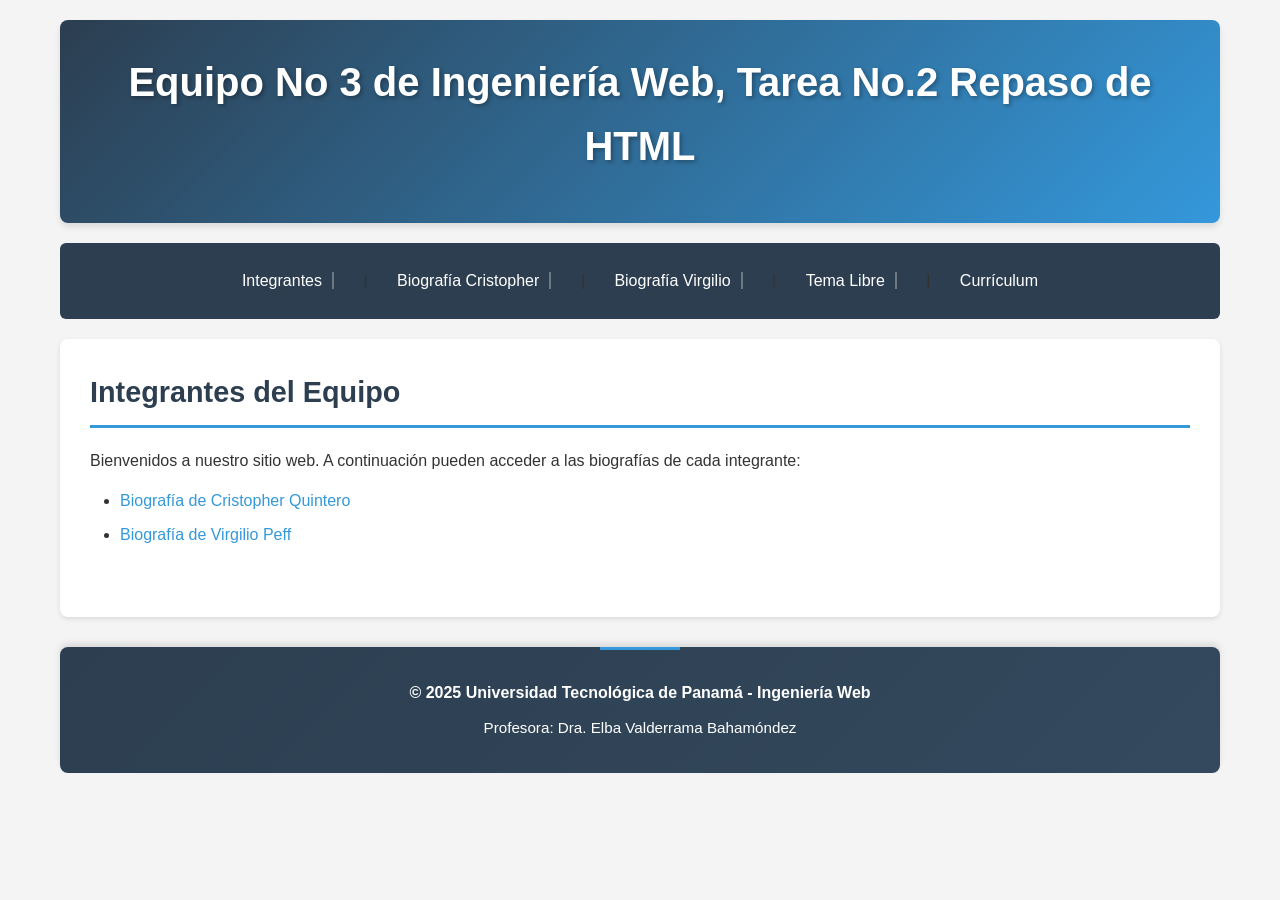
<file: docs/index.html>
<!DOCTYPE html>
<html lang="es">
<head>
    <meta charset="UTF-8">
    <meta name="viewport" content="width=device-width, initial-scale=1.0">
    <title>Equipo No 3 de Ingeniería Web - Tarea No.2</title>
        <link rel="stylesheet" href="estilos/encabezado.css">
    <link rel="stylesheet" href="estilos/estiloDesktop.css">
    <link rel="stylesheet" href="estilos/piedepagina.css">
</head>
<body>
    <header>
        <h1>Equipo No 3 de Ingeniería Web, Tarea No.2 Repaso de HTML</h1>
    </header>
    
    <nav>
        <a href="#integrantes">Integrantes</a> | 
        <a href="MiBiografia_NQuintero.html">Biografía Cristopher</a> | 
        <a href="MiBiografia_NPeff.html">Biografía Virgilio</a> | 
        <a href="tema.html">Tema Libre</a> | 
        <a href="curriculo.html">Currículum</a>
    </nav>
    
    <main>
        <section id="integrantes">
            <h2>Integrantes del Equipo</h2>
            <p>Bienvenidos a nuestro sitio web. A continuación pueden acceder a las biografías de cada integrante:</p>
            
            <ul>
                <li><a href="MiBiografia_NQuintero.html">Biografía de Cristopher Quintero</a></li>
                <li><a href="MiBiografia_NPeff.html">Biografía de Virgilio Peff</a></li>
            </ul>
        </section>
    </main>
    
    <footer>
        <p>&copy; 2025 Universidad Tecnológica de Panamá - Ingeniería Web</p>
        <p>Profesora: Dra. Elba Valderrama Bahamóndez</p>
    </footer>
</body>
</html>
</file>
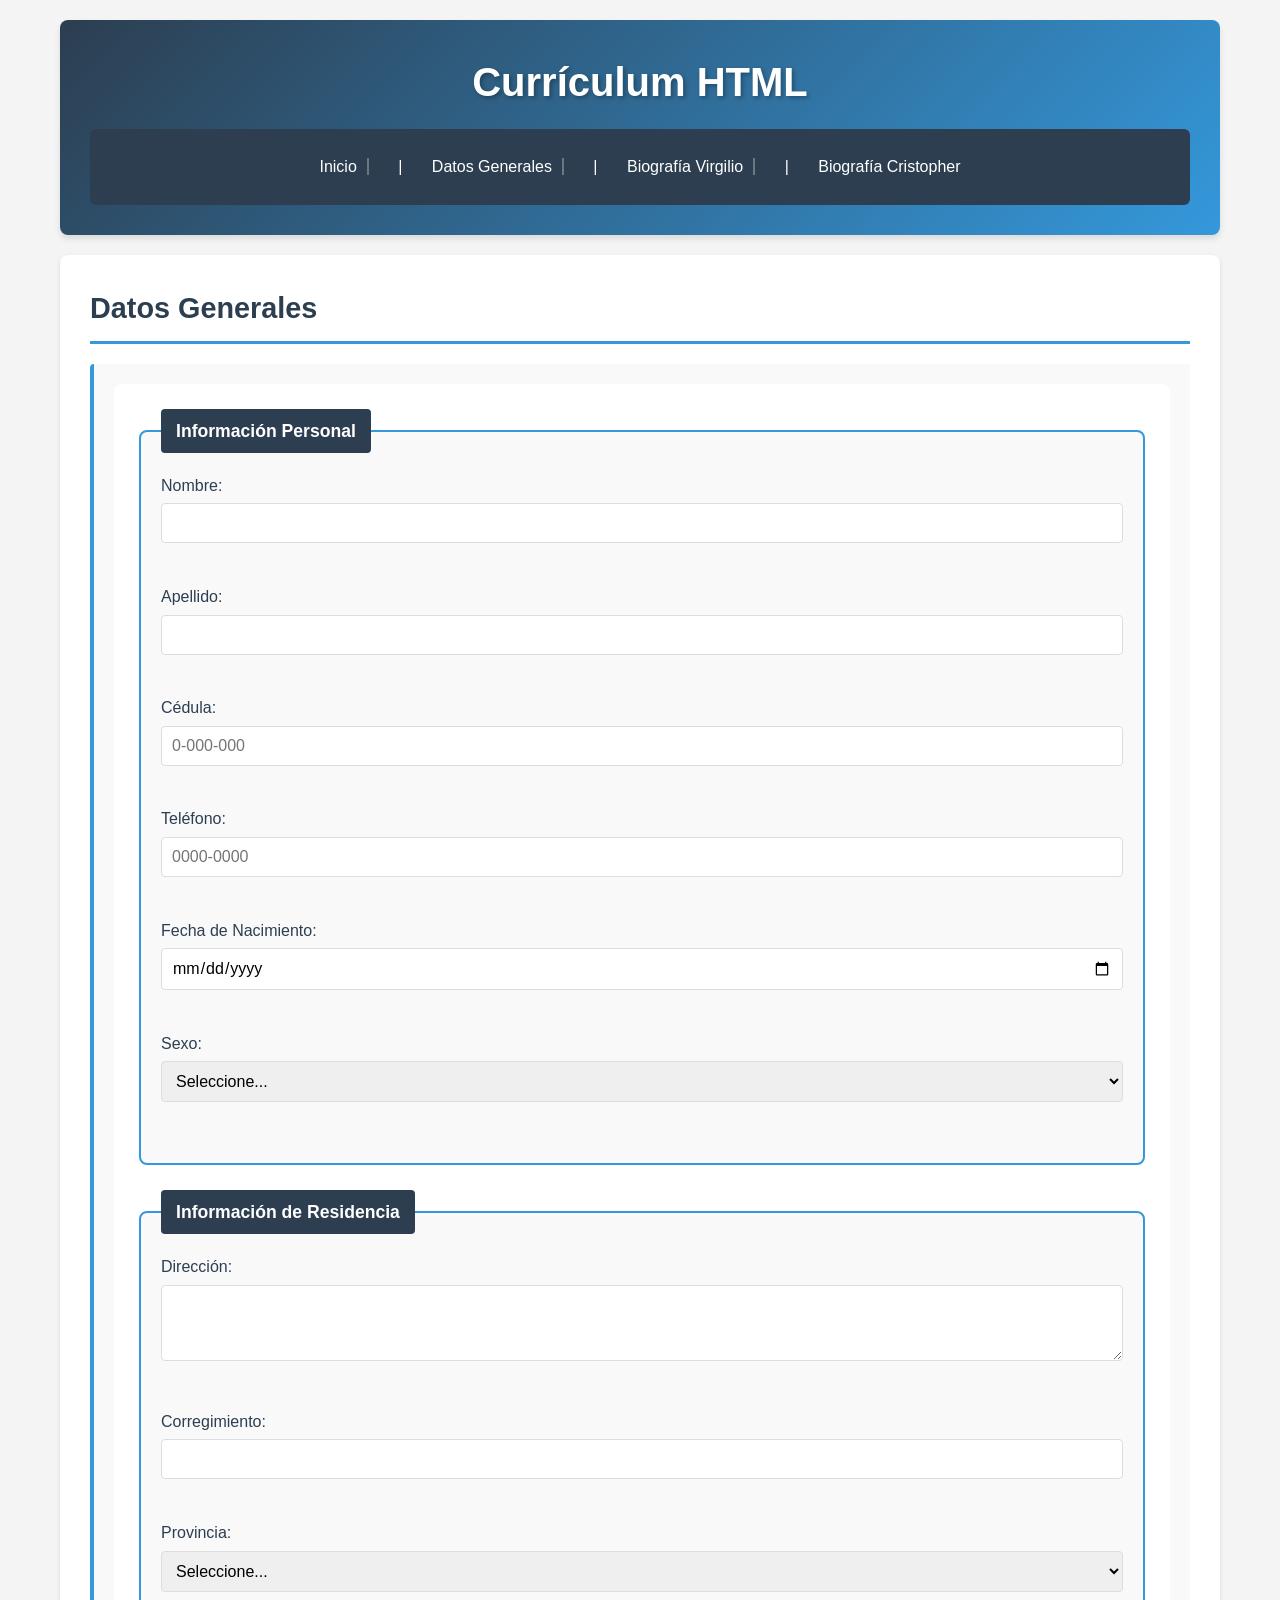
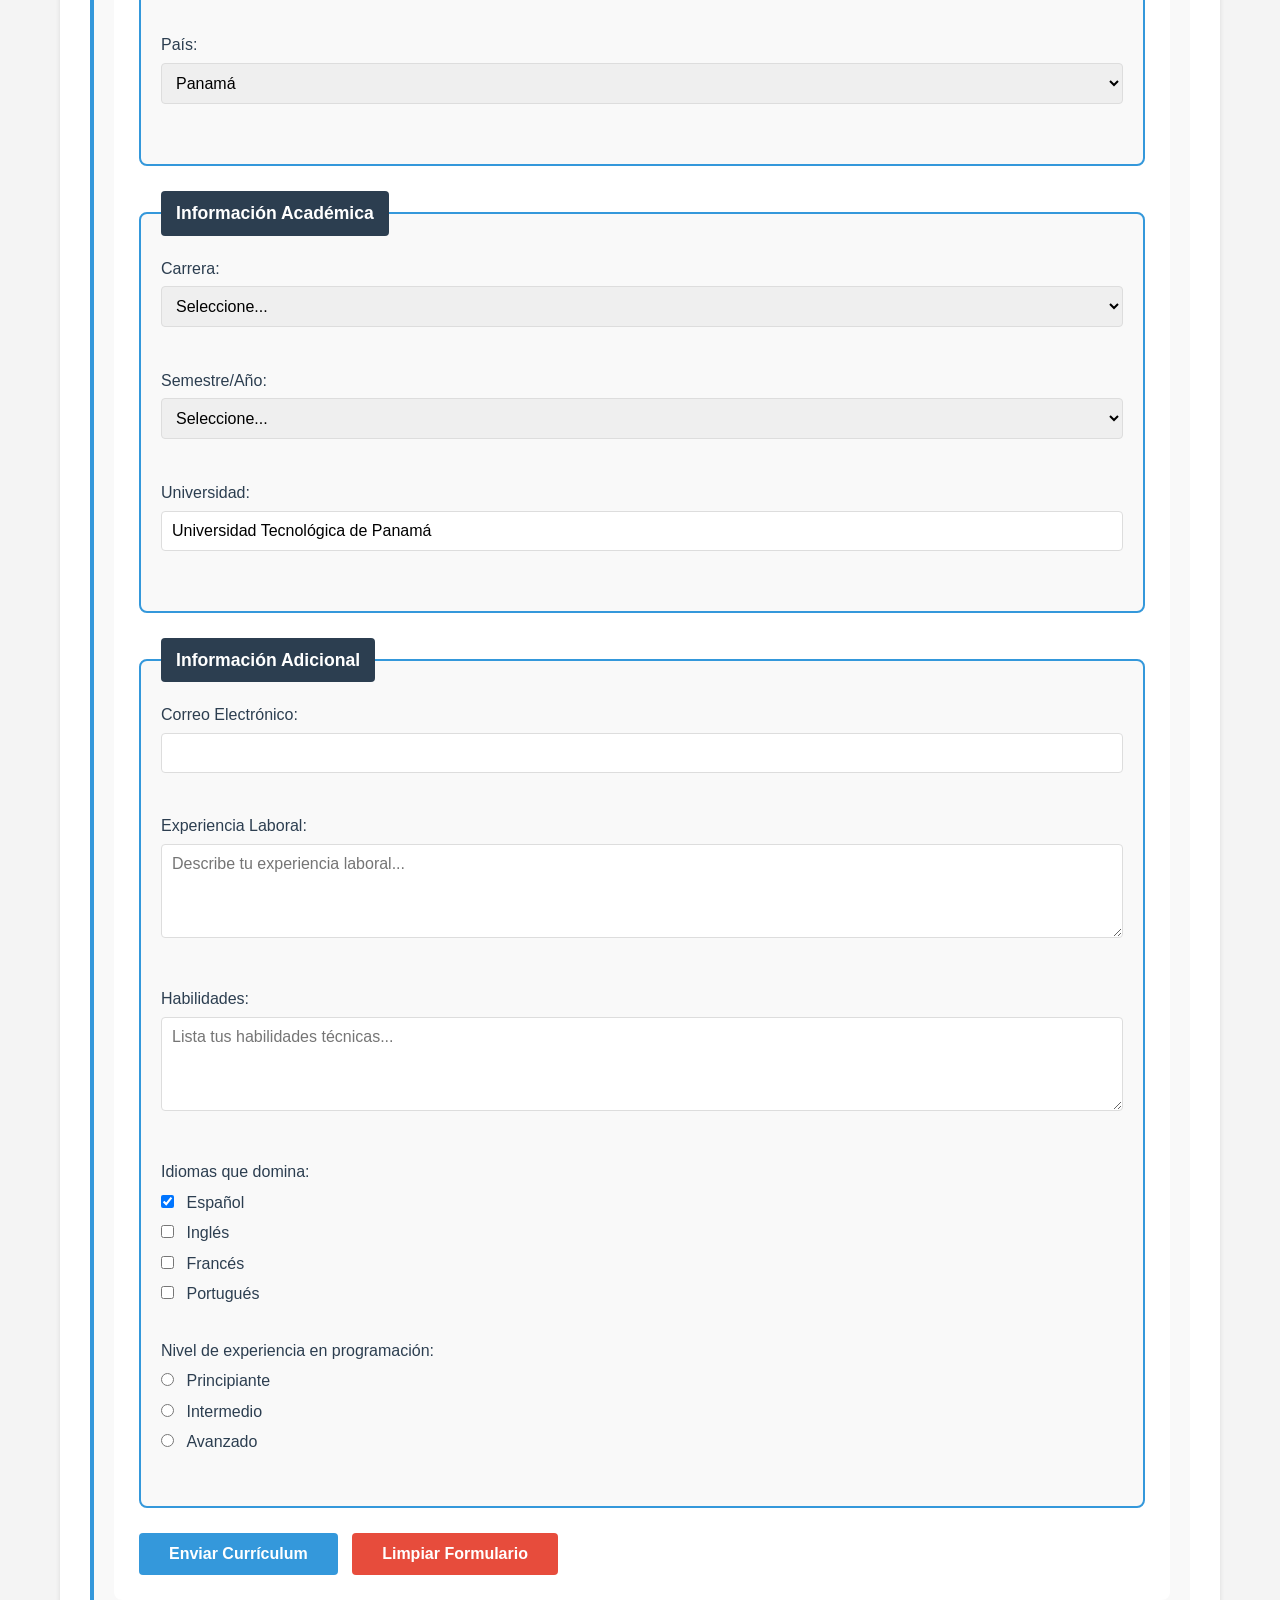
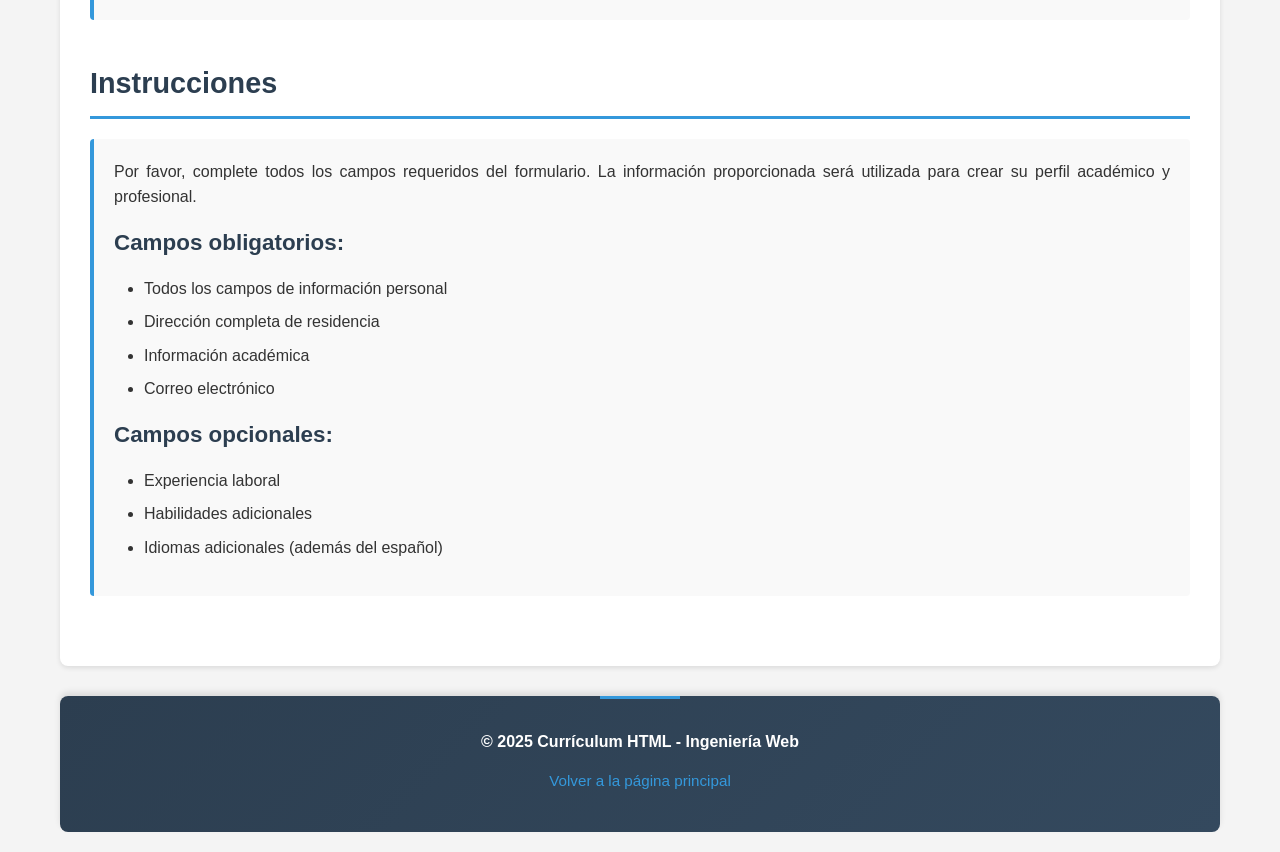
<file: docs/curriculo.html>
<!DOCTYPE html>
<html lang="es">
<head>
    <meta charset="UTF-8">
    <meta name="viewport" content="width=device-width, initial-scale=1.0">
    <title>Currículum HTML</title>
        <link rel="stylesheet" href="estilos/encabezado.css">
    <link rel="stylesheet" href="estilos/estiloDesktop.css">
    <link rel="stylesheet" href="estilos/piedepagina.css">
</head>
<body>
    <header>
        <h1>Currículum HTML</h1>
        <nav>
            <a href="index.html">Inicio</a> | 
            <a href="#datos-generales">Datos Generales</a> | 
            <a href="MiBiografia_NPeff.html">Biografía Virgilio</a> | 
            <a href="MiBiografia_NQuintero.html">Biografía Cristopher</a>
        </nav>
    </header>
    
    <main>
        <section id="datos-generales">
            <h2>Datos Generales</h2>
            <article>
                <form action="#" method="post">
                    <fieldset>
                        <legend>Información Personal</legend>
                        
                        <label for="nombre">Nombre:</label><br>
                        <input type="text" id="nombre" name="nombre" required><br><br>
                        
                        <label for="apellido">Apellido:</label><br>
                        <input type="text" id="apellido" name="apellido" required><br><br>
                        
                        <label for="cedula">Cédula:</label><br>
                        <input type="text" id="cedula" name="cedula" placeholder="0-000-000" required><br><br>
                        
                        <label for="telefono">Teléfono:</label><br>
                        <input type="tel" id="telefono" name="telefono" placeholder="0000-0000" required><br><br>
                        
                        <label for="fecha_nacimiento">Fecha de Nacimiento:</label><br>
                        <input type="date" id="fecha_nacimiento" name="fecha_nacimiento" required><br><br>
                        
                        <label for="sexo">Sexo:</label><br>
                        <select id="sexo" name="sexo" required>
                            <option value="">Seleccione...</option>
                            <option value="masculino">Masculino</option>
                            <option value="femenino">Femenino</option>
                            <option value="otro">Otro</option>
                        </select><br><br>
                    </fieldset>
                    
                    <fieldset>
                        <legend>Información de Residencia</legend>
                        
                        <label for="direccion">Dirección:</label><br>
                        <textarea id="direccion" name="direccion" rows="3" cols="50" required></textarea><br><br>
                        
                        <label for="corregimiento">Corregimiento:</label><br>
                        <input type="text" id="corregimiento" name="corregimiento" required><br><br>
                        
                        <label for="provincia">Provincia:</label><br>
                        <select id="provincia" name="provincia" required>
                            <option value="">Seleccione...</option>
                            <option value="bocas_del_toro">Bocas del Toro</option>
                            <option value="chiriqui">Chiriquí</option>
                            <option value="cocle">Coclé</option>
                            <option value="colon">Colón</option>
                            <option value="darien">Darién</option>
                            <option value="herrera">Herrera</option>
                            <option value="los_santos">Los Santos</option>
                            <option value="panama">Panamá</option>
                            <option value="panama_oeste">Panamá Oeste</option>
                            <option value="veraguas">Veraguas</option>
                        </select><br><br>
                        
                        <label for="pais">País:</label><br>
                        <select id="pais" name="pais" required>
                            <option value="">Seleccione...</option>
                            <option value="panama" selected>Panamá</option>
                            <option value="costa_rica">Costa Rica</option>
                            <option value="colombia">Colombia</option>
                            <option value="estados_unidos">Estados Unidos</option>
                            <option value="otro">Otro</option>
                        </select><br><br>
                    </fieldset>
                    
                    <fieldset>
                        <legend>Información Académica</legend>
                        
                        <label for="carrera">Carrera:</label><br>
                        <select id="carrera" name="carrera" required>
                            <option value="">Seleccione...</option>
                            <option value="ing_software">Ingeniería en Software</option>
                            <option value="ing_sistemas">Ingeniería en Sistemas Computacionales</option>
                            <option value="ing_redes">Ingeniería en Redes y Servicios Telemáticos</option>
                            <option value="ing_electronica">Ingeniería Electrónica y Telecomunicaciones</option>
                            <option value="otra">Otra</option>
                        </select><br><br>
                        
                        <label for="semestre">Semestre/Año:</label><br>
                        <select id="semestre" name="semestre" required>
                            <option value="">Seleccione...</option>
                            <option value="1">Primer año</option>
                            <option value="2">Segundo año</option>
                            <option value="3">Tercer año</option>
                            <option value="4">Cuarto año</option>
                            <option value="5">Quinto año</option>
                        </select><br><br>
                        
                        <label for="universidad">Universidad:</label><br>
                        <input type="text" id="universidad" name="universidad" value="Universidad Tecnológica de Panamá" required><br><br>
                    </fieldset>
                    
                    <fieldset>
                        <legend>Información Adicional</legend>
                        
                        <label for="email">Correo Electrónico:</label><br>
                        <input type="email" id="email" name="email" required><br><br>
                        
                        <label for="experiencia">Experiencia Laboral:</label><br>
                        <textarea id="experiencia" name="experiencia" rows="4" cols="50" placeholder="Describe tu experiencia laboral..."></textarea><br><br>
                        
                        <label for="habilidades">Habilidades:</label><br>
                        <textarea id="habilidades" name="habilidades" rows="4" cols="50" placeholder="Lista tus habilidades técnicas..."></textarea><br><br>
                        
                        <label>Idiomas que domina:</label><br>
                        <input type="checkbox" id="espanol" name="idiomas[]" value="espanol" checked>
                        <label for="espanol">Español</label><br>
                        
                        <input type="checkbox" id="ingles" name="idiomas[]" value="ingles">
                        <label for="ingles">Inglés</label><br>
                        
                        <input type="checkbox" id="frances" name="idiomas[]" value="frances">
                        <label for="frances">Francés</label><br>
                        
                        <input type="checkbox" id="portugues" name="idiomas[]" value="portugues">
                        <label for="portugues">Portugués</label><br><br>
                        
                        <label>Nivel de experiencia en programación:</label><br>
                        <input type="radio" id="principiante" name="nivel_programacion" value="principiante">
                        <label for="principiante">Principiante</label><br>
                        
                        <input type="radio" id="intermedio" name="nivel_programacion" value="intermedio">
                        <label for="intermedio">Intermedio</label><br>
                        
                        <input type="radio" id="avanzado" name="nivel_programacion" value="avanzado">
                        <label for="avanzado">Avanzado</label><br><br>
                    </fieldset>
                    
                    <input type="submit" value="Enviar Currículum">
                    <input type="reset" value="Limpiar Formulario">
                </form>
            </article>
        </section>
        
        <section id="instrucciones">
            <h2>Instrucciones</h2>
            <article>
                <p>Por favor, complete todos los campos requeridos del formulario. La información proporcionada será utilizada para crear su perfil académico y profesional.</p>
                
                <h3>Campos obligatorios:</h3>
                <ul>
                    <li>Todos los campos de información personal</li>
                    <li>Dirección completa de residencia</li>
                    <li>Información académica</li>
                    <li>Correo electrónico</li>
                </ul>
                
                <h3>Campos opcionales:</h3>
                <ul>
                    <li>Experiencia laboral</li>
                    <li>Habilidades adicionales</li>
                    <li>Idiomas adicionales (además del español)</li>
                </ul>
            </article>
        </section>
    </main>
    
    <footer>
        <p>&copy; 2025 Currículum HTML - Ingeniería Web</p>
        <p><a href="index.html">Volver a la página principal</a></p>
    </footer>
</body>
</html>
</file>
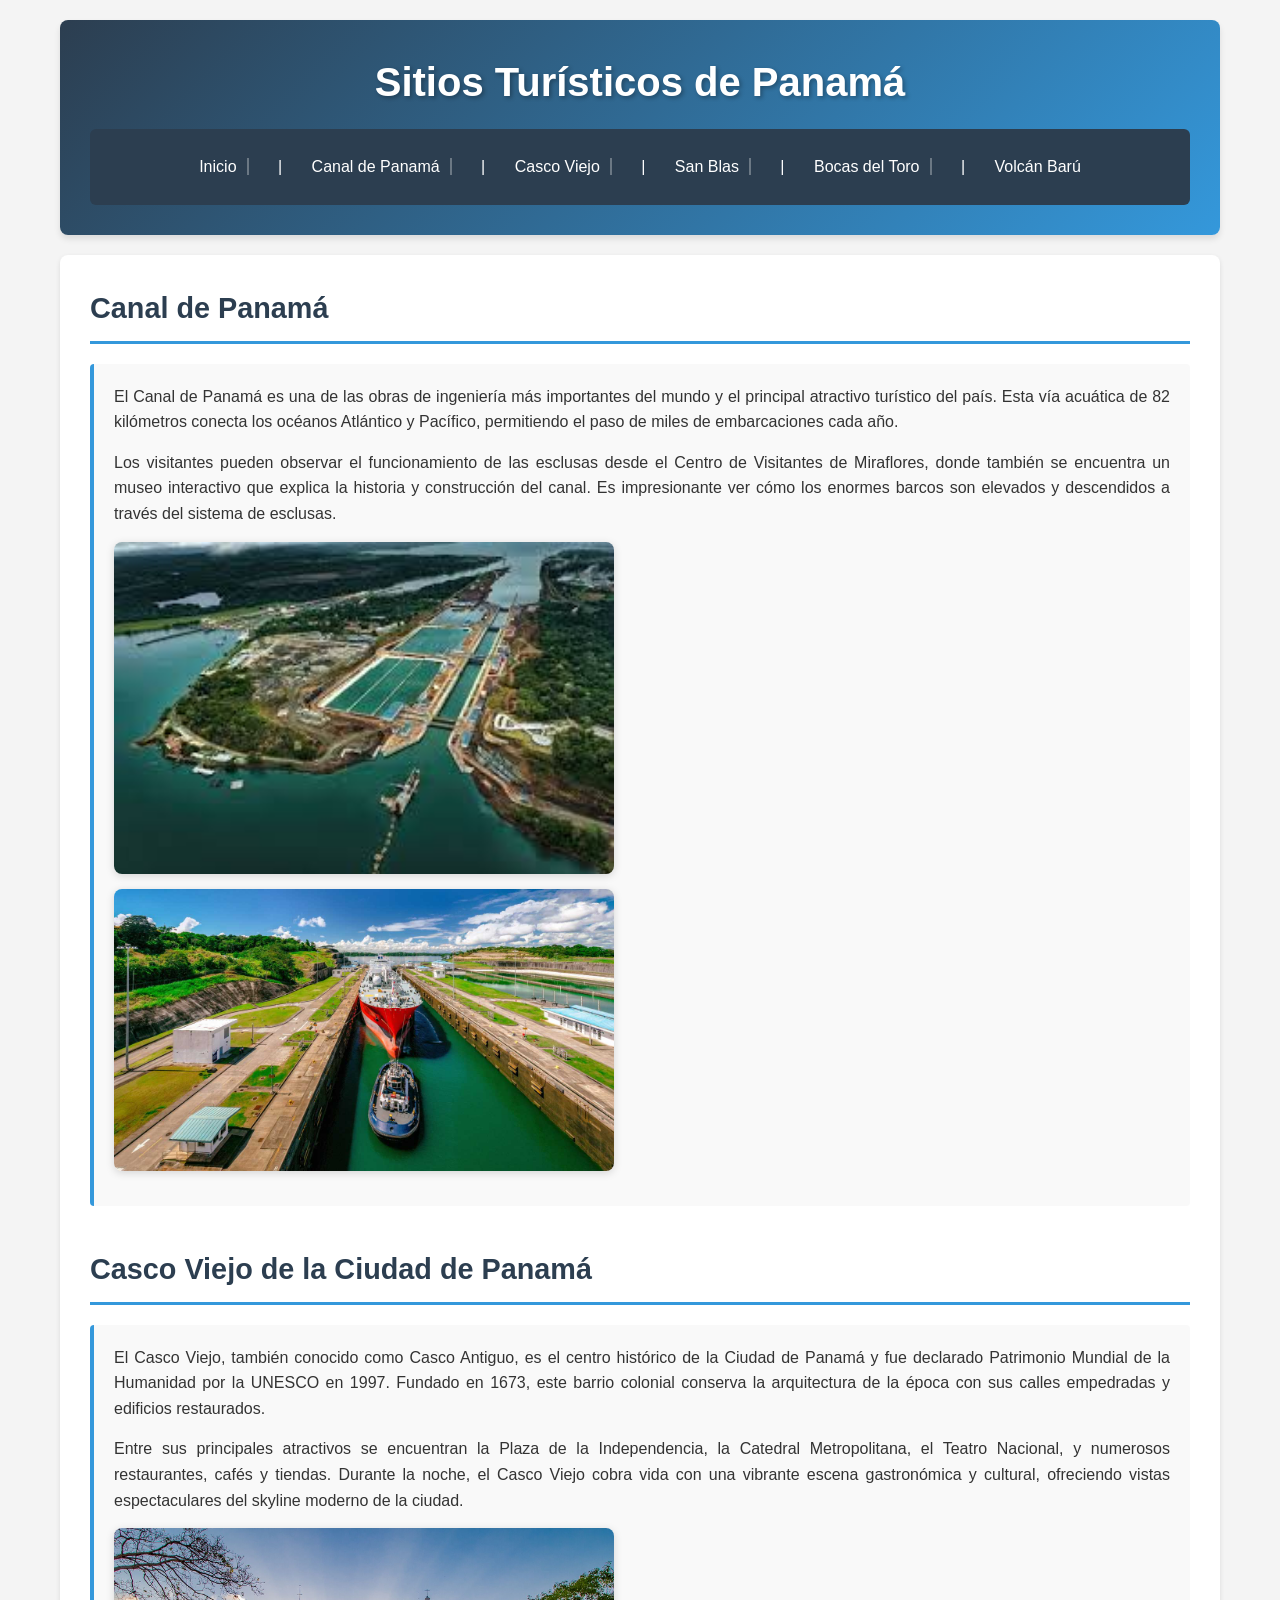
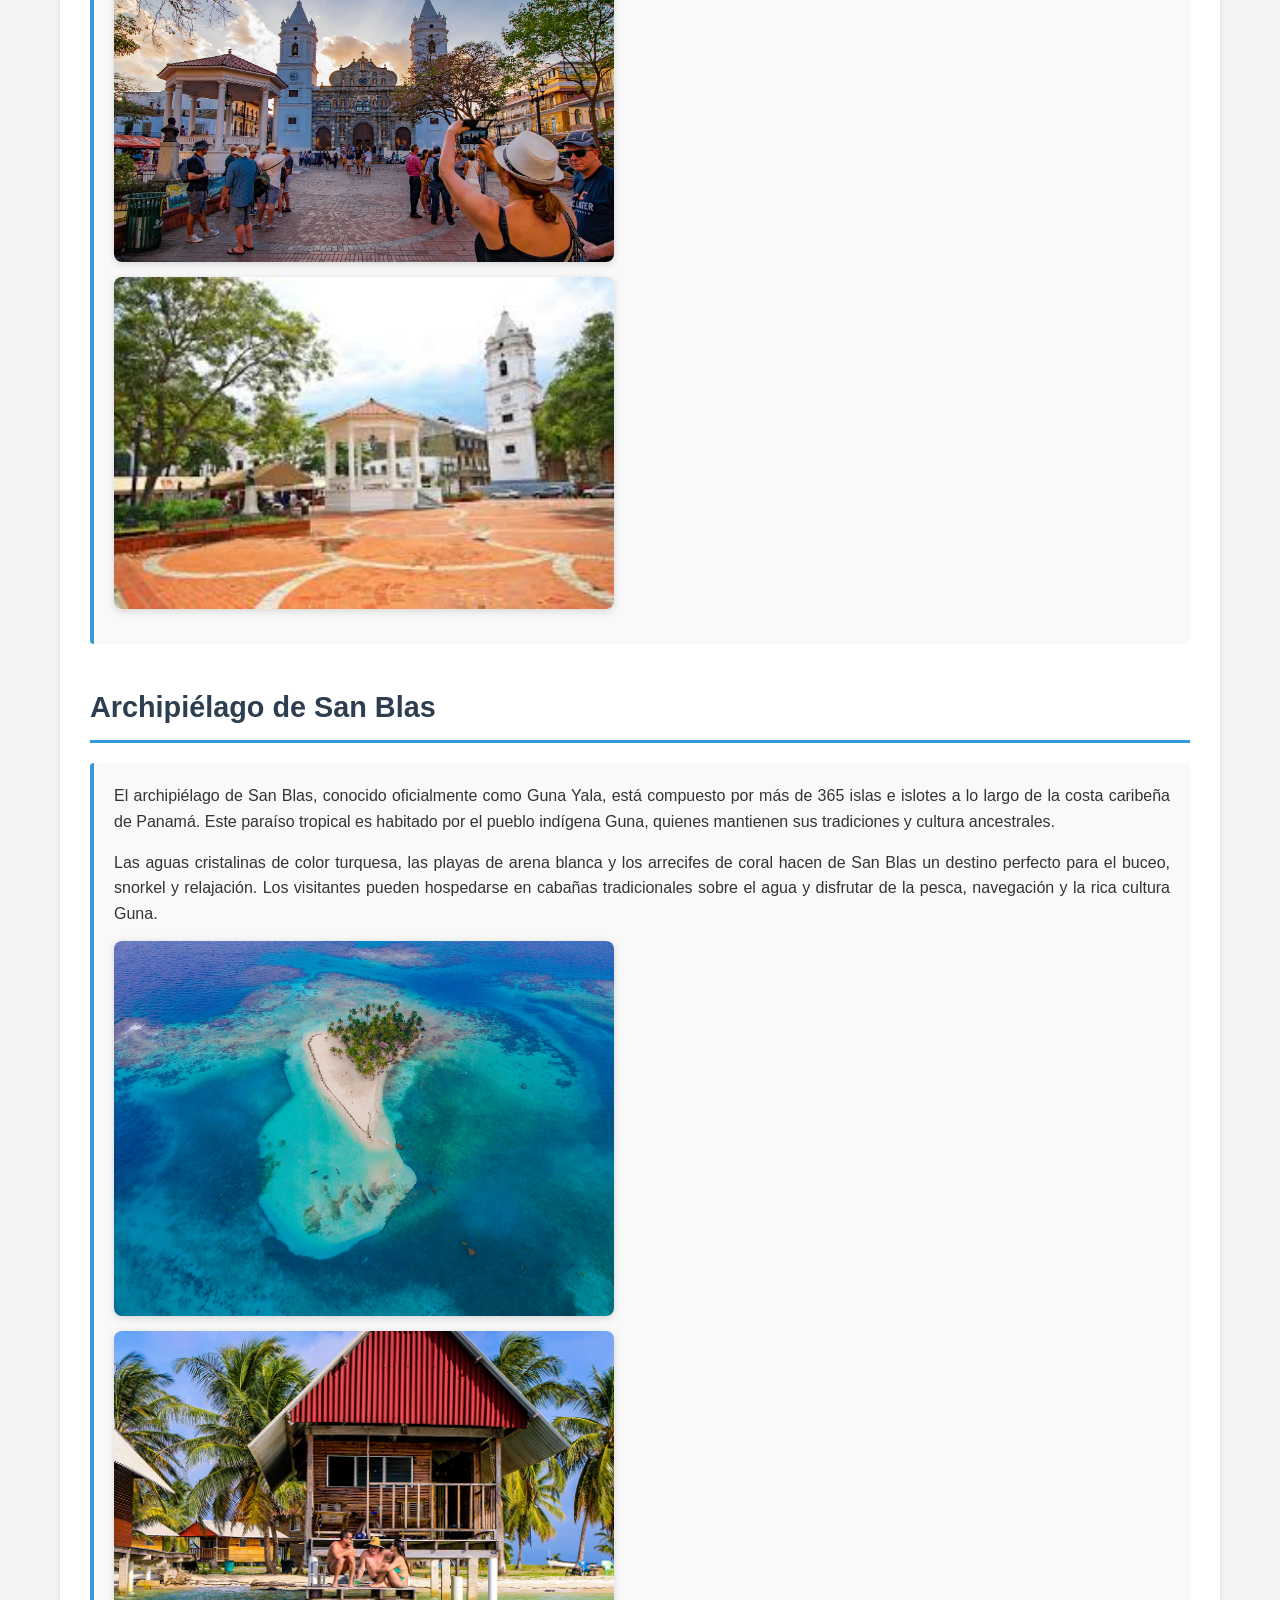
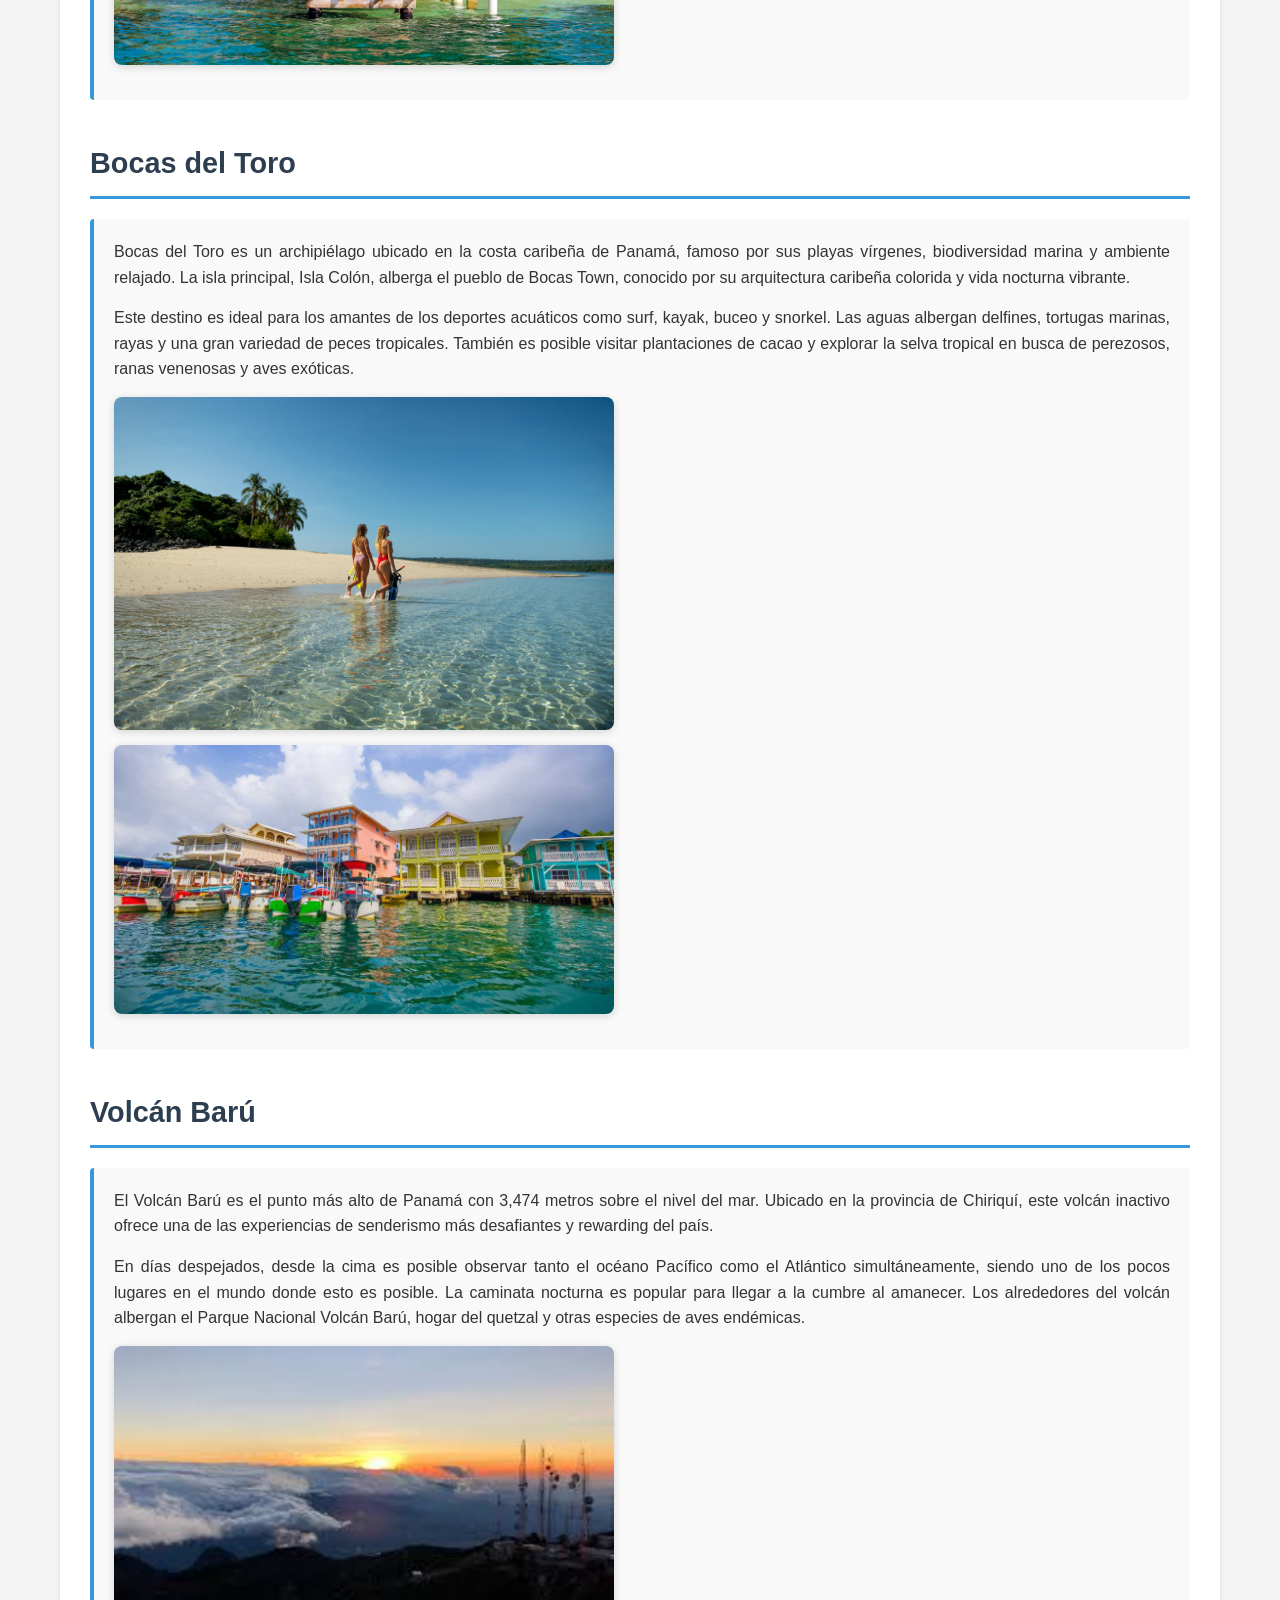
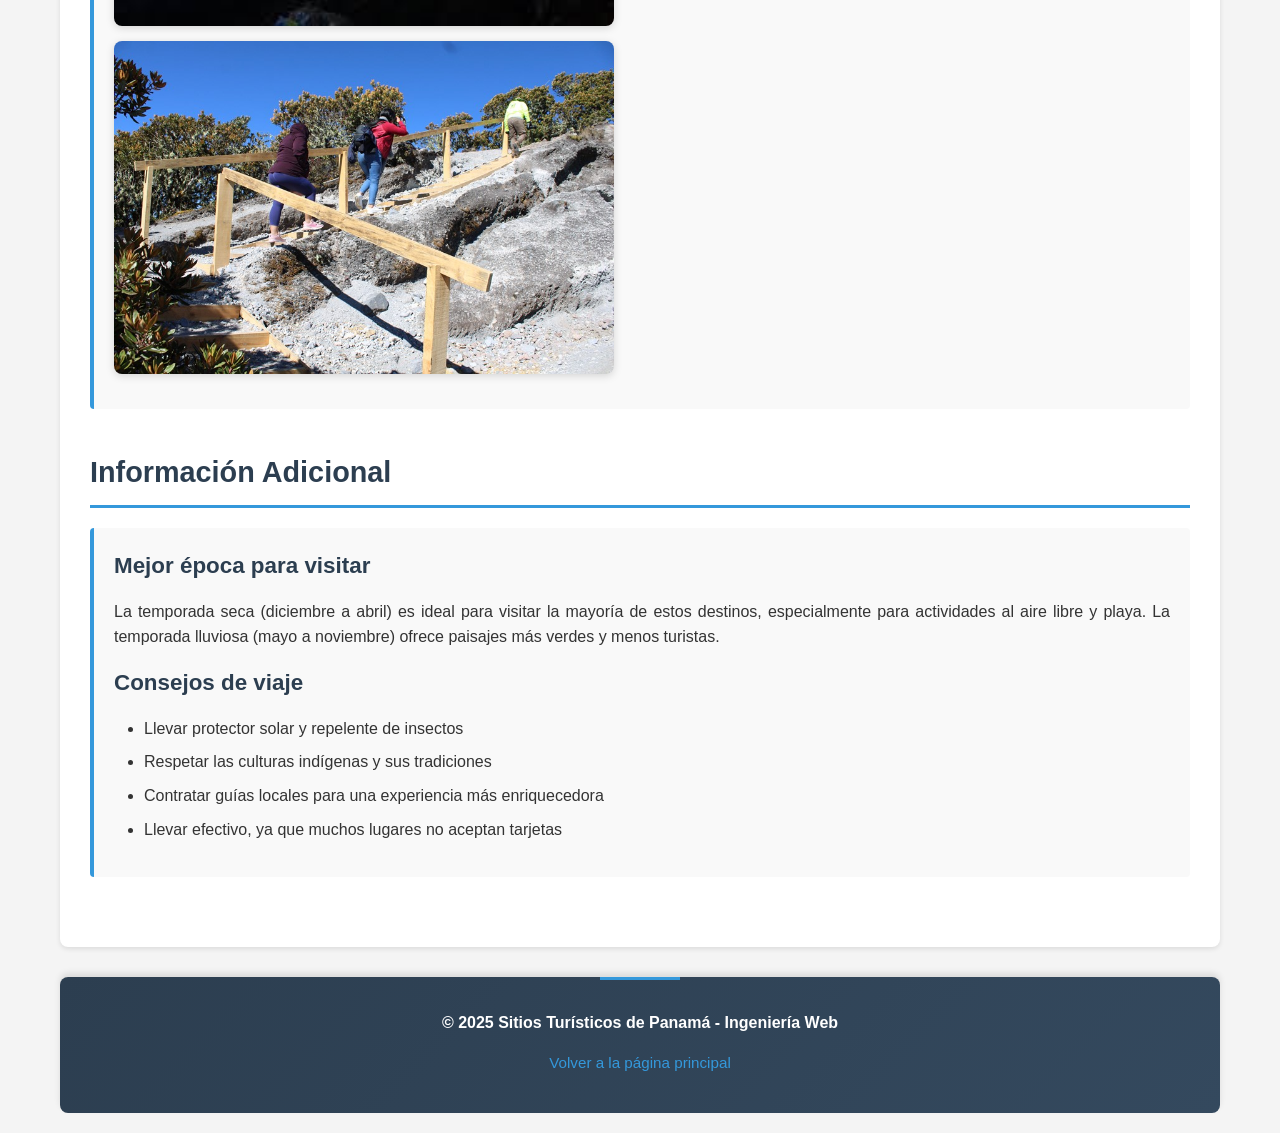
<file: docs/tema.html>
<!DOCTYPE html>
<html lang="es">
<head>
    <meta charset="UTF-8">
    <meta name="viewport" content="width=device-width, initial-scale=1.0">
    <title>Sitios Turísticos de Panamá</title>
        <link rel="stylesheet" href="estilos/encabezado.css">
    <link rel="stylesheet" href="estilos/estiloDesktop.css">
    <link rel="stylesheet" href="estilos/piedepagina.css">
</head>
<body>
    <header>
        <h1>Sitios Turísticos de Panamá</h1>
        <nav>
            <a href="index.html">Inicio</a> | 
            <a href="#canal-panama">Canal de Panamá</a> | 
            <a href="#casco-viejo">Casco Viejo</a> | 
            <a href="#san-blas">San Blas</a> | 
            <a href="#bocas-toro">Bocas del Toro</a> | 
            <a href="#volcan-baru">Volcán Barú</a>
        </nav>
    </header>
    
    <main>
        <section id="canal-panama">
            <h2>Canal de Panamá</h2>
            <article>
                <p>El Canal de Panamá es una de las obras de ingeniería más importantes del mundo y el principal atractivo turístico del país. Esta vía acuática de 82 kilómetros conecta los océanos Atlántico y Pacífico, permitiendo el paso de miles de embarcaciones cada año.</p>
                
                <p>Los visitantes pueden observar el funcionamiento de las esclusas desde el Centro de Visitantes de Miraflores, donde también se encuentra un museo interactivo que explica la historia y construcción del canal. Es impresionante ver cómo los enormes barcos son elevados y descendidos a través del sistema de esclusas.</p>
                
                <img src="imagenes/canal pana.jpg" alt="Canal de Panamá - Vista de las esclusas de Miraflores" width="500" height="350">
                <img src="imagenes/canal.jpg" alt="Barco atravesando el Canal de Panamá" width="500" height="350">
            </article>
        </section>
        
        <section id="casco-viejo">
            <h2>Casco Viejo de la Ciudad de Panamá</h2>
            <article>
                <p>El Casco Viejo, también conocido como Casco Antiguo, es el centro histórico de la Ciudad de Panamá y fue declarado Patrimonio Mundial de la Humanidad por la UNESCO en 1997. Fundado en 1673, este barrio colonial conserva la arquitectura de la época con sus calles empedradas y edificios restaurados.</p>
                
                <p>Entre sus principales atractivos se encuentran la Plaza de la Independencia, la Catedral Metropolitana, el Teatro Nacional, y numerosos restaurantes, cafés y tiendas. Durante la noche, el Casco Viejo cobra vida con una vibrante escena gastronómica y cultural, ofreciendo vistas espectaculares del skyline moderno de la ciudad.</p>
                
                <img src="imagenes/casco.jpg" alt="Casco Viejo - Arquitectura colonial" width="500" height="350">
                <img src="imagenes/plaza.jpg" alt="Plaza de la Independencia en el Casco Viejo" width="500" height="350">
            </article>
        </section>
        
        <section id="san-blas">
            <h2>Archipiélago de San Blas</h2>
            <article>
                <p>El archipiélago de San Blas, conocido oficialmente como Guna Yala, está compuesto por más de 365 islas e islotes a lo largo de la costa caribeña de Panamá. Este paraíso tropical es habitado por el pueblo indígena Guna, quienes mantienen sus tradiciones y cultura ancestrales.</p>
                
                <p>Las aguas cristalinas de color turquesa, las playas de arena blanca y los arrecifes de coral hacen de San Blas un destino perfecto para el buceo, snorkel y relajación. Los visitantes pueden hospedarse en cabañas tradicionales sobre el agua y disfrutar de la pesca, navegación y la rica cultura Guna.</p>
                
                <img src="imagenes/isla.jpg" alt="Islas de San Blas con aguas cristalinas" width="500" height="350">
                <img src="imagenes/cabañas.jpg" alt="Cabañas tradicionales en San Blas" width="500" height="350">
            </article>
        </section>
        
        <section id="bocas-toro">
            <h2>Bocas del Toro</h2>
            <article>
                <p>Bocas del Toro es un archipiélago ubicado en la costa caribeña de Panamá, famoso por sus playas vírgenes, biodiversidad marina y ambiente relajado. La isla principal, Isla Colón, alberga el pueblo de Bocas Town, conocido por su arquitectura caribeña colorida y vida nocturna vibrante.</p>
                
                <p>Este destino es ideal para los amantes de los deportes acuáticos como surf, kayak, buceo y snorkel. Las aguas albergan delfines, tortugas marinas, rayas y una gran variedad de peces tropicales. También es posible visitar plantaciones de cacao y explorar la selva tropical en busca de perezosos, ranas venenosas y aves exóticas.</p>
                
                <img src="imagenes/playa.jpg" alt="Playa en Bocas del Toro" width="500" height="350">
                <img src="imagenes/bocas.jpg" alt="Pueblo colorido de Bocas Town" width="500" height="350">
            </article>
        </section>
        
        <section id="volcan-baru">
            <h2>Volcán Barú</h2>
            <article>
                <p>El Volcán Barú es el punto más alto de Panamá con 3,474 metros sobre el nivel del mar. Ubicado en la provincia de Chiriquí, este volcán inactivo ofrece una de las experiencias de senderismo más desafiantes y rewarding del país.</p>
                
                <p>En días despejados, desde la cima es posible observar tanto el océano Pacífico como el Atlántico simultáneamente, siendo uno de los pocos lugares en el mundo donde esto es posible. La caminata nocturna es popular para llegar a la cumbre al amanecer. Los alrededores del volcán albergan el Parque Nacional Volcán Barú, hogar del quetzal y otras especies de aves endémicas.</p>
                
                <img src="imagenes/volcan baru.jpg" alt="Vista desde la cima del Volcán Barú" width="500" height="350">
                <img src="imagenes/cendero.jpg" alt="Sendero hacia el Volcán Barú" width="500" height="350">
            </article>
        </section>
        
        <section id="info-adicional">
            <h2>Información Adicional</h2>
            <article>
                <h3>Mejor época para visitar</h3>
                <p>La temporada seca (diciembre a abril) es ideal para visitar la mayoría de estos destinos, especialmente para actividades al aire libre y playa. La temporada lluviosa (mayo a noviembre) ofrece paisajes más verdes y menos turistas.</p>
                
                <h3>Consejos de viaje</h3>
                <ul>
                    <li>Llevar protector solar y repelente de insectos</li>
                    <li>Respetar las culturas indígenas y sus tradiciones</li>
                    <li>Contratar guías locales para una experiencia más enriquecedora</li>
                    <li>Llevar efectivo, ya que muchos lugares no aceptan tarjetas</li>
                </ul>
            </article>
        </section>
    </main>
    
    <footer>
        <p>&copy; 2025 Sitios Turísticos de Panamá - Ingeniería Web</p>
        <p><a href="index.html">Volver a la página principal</a></p>
    </footer>
</body>
</html>
</file>
<file: docs/estilos/encabezado.css>
/* ================================================
   ENCABEZADO.CSS - Estilos del header y navegación
   Equipo No 3 - Ingeniería Web
   ================================================ */

/* Header principal */
header {
    background: linear-gradient(135deg, #2C3E50 0%, #3498DB 100%);
    color: white;
    padding: 30px;
    border-radius: 8px;
    box-shadow: 0 4px 6px rgba(0,0,0,0.1);
    margin-bottom: 20px;
}

header h1 {
    font-size: 2.5em;
    font-weight: bold;
    margin-bottom: 15px;
    text-align: center;
    text-shadow: 2px 2px 4px rgba(0,0,0,0.3);
}

/* Navegación */
nav {
    background-color: #2C3E50;
    padding: 15px;
    border-radius: 6px;
    text-align: center;
    margin-top: 15px;
}

nav a {
    color: white;
    text-decoration: none;
    padding: 10px 20px;
    margin: 0 5px;
    display: inline-block;
    border-radius: 4px;
    font-weight: 500;
    transition: all 0.3s ease;
    font-size: 1em;
}

nav a:hover {
    background-color: #3498DB;
    transform: translateY(-2px);
    box-shadow: 0 4px 8px rgba(0,0,0,0.2);
}

nav a:active {
    transform: translateY(0);
}

/* Separadores en navegación */
nav a:not(:last-child)::after {
    content: "";
    border-right: 2px solid rgba(255,255,255,0.3);
    margin-left: 10px;
}

/* Responsive para navegación */
@media (max-width: 768px) {
    header h1 {
        font-size: 1.8em;
    }
    
    nav {
        padding: 10px;
    }
    
    nav a {
        display: block;
        margin: 5px 0;
        padding: 12px;
    }
    
    nav a:not(:last-child)::after {
        content: none;
    }
}
</file>
<file: docs/estilos/estiloDesktop.css>
/* ================================================
   ESTILODESKTOP.CSS - Layout principal y estilos
   Equipo No 3 - Ingeniería Web
   ================================================ */

/* Reset básico */
* {
    margin: 0;
    padding: 0;
    box-sizing: border-box;
}

/* Layout principal del body */
body {
    font-family: 'Segoe UI', Tahoma, Geneva, Verdana, sans-serif;
    line-height: 1.6;
    color: #333;
    background-color: #f4f4f4;
    max-width: 1200px;
    margin: 0 auto;
    padding: 20px;
}

/* Main content */
main {
    background-color: white;
    padding: 30px;
    margin: 20px 0;
    border-radius: 8px;
    box-shadow: 0 2px 5px rgba(0,0,0,0.1);
}

/* Secciones */
section {
    margin-bottom: 40px;
}

section h2 {
    color: #2C3E50;
    border-bottom: 3px solid #3498DB;
    padding-bottom: 10px;
    margin-bottom: 20px;
    font-size: 1.8em;
}

/* Articles */
article {
    margin-bottom: 30px;
    padding: 20px;
    background-color: #f9f9f9;
    border-left: 4px solid #3498DB;
    border-radius: 4px;
}

article h3 {
    color: #2C3E50;
    margin-bottom: 15px;
    font-size: 1.4em;
}

article p {
    margin-bottom: 15px;
    text-align: justify;
}

article strong {
    color: #2C3E50;
}

/* Imágenes */
img {
    max-width: 100%;
    height: auto;
    border-radius: 8px;
    box-shadow: 0 2px 8px rgba(0,0,0,0.15);
    margin: 15px 0;
    display: block;
}

/* Videos e iframes */
video, iframe {
    max-width: 100%;
    border-radius: 8px;
    box-shadow: 0 2px 8px rgba(0,0,0,0.15);
    margin: 15px 0;
}

/* Audio */
audio {
    width: 100%;
    margin: 15px 0;
}

/* Listas */
ul, ol {
    margin-left: 30px;
    margin-bottom: 15px;
}

ul li, ol li {
    margin-bottom: 8px;
    line-height: 1.6;
}

/* Listas de definición */
dl {
    margin-bottom: 20px;
}

dt {
    font-weight: bold;
    color: #2C3E50;
    margin-top: 15px;
    font-size: 1.1em;
}

dd {
    margin-left: 20px;
    margin-bottom: 10px;
    padding-left: 15px;
    border-left: 2px solid #3498DB;
}

/* Tablas */
table {
    width: 100%;
    border-collapse: collapse;
    margin: 20px 0;
    background-color: white;
    box-shadow: 0 2px 5px rgba(0,0,0,0.1);
}

table thead {
    background-color: #2C3E50;
    color: white;
}

table th {
    padding: 15px;
    text-align: left;
    font-weight: bold;
}

table td {
    padding: 12px 15px;
    border-bottom: 1px solid #ddd;
}

table tbody tr:hover {
    background-color: #f5f5f5;
}

table tbody tr:nth-child(even) {
    background-color: #f9f9f9;
}

/* Formularios */
form {
    background-color: white;
    padding: 25px;
    border-radius: 8px;
}

fieldset {
    border: 2px solid #3498DB;
    border-radius: 8px;
    padding: 20px;
    margin-bottom: 25px;
    background-color: #f9f9f9;
}

legend {
    background-color: #2C3E50;
    color: white;
    padding: 8px 15px;
    border-radius: 4px;
    font-weight: bold;
    font-size: 1.1em;
}

label {
    display: inline-block;
    margin-bottom: 5px;
    color: #2C3E50;
    font-weight: 500;
}

input[type="text"],
input[type="tel"],
input[type="email"],
input[type="date"],
select,
textarea {
    width: 100%;
    padding: 10px;
    margin-bottom: 15px;
    border: 1px solid #ddd;
    border-radius: 4px;
    font-size: 1em;
    font-family: inherit;
    transition: border-color 0.3s;
}

input[type="text"]:focus,
input[type="tel"]:focus,
input[type="email"]:focus,
input[type="date"]:focus,
select:focus,
textarea:focus {
    outline: none;
    border-color: #3498DB;
    box-shadow: 0 0 5px rgba(52, 152, 219, 0.3);
}

input[type="checkbox"],
input[type="radio"] {
    margin-right: 8px;
}

input[type="submit"],
input[type="reset"] {
    background-color: #3498DB;
    color: white;
    padding: 12px 30px;
    border: none;
    border-radius: 4px;
    cursor: pointer;
    font-size: 1em;
    font-weight: bold;
    margin-right: 10px;
    transition: background-color 0.3s;
}

input[type="submit"]:hover {
    background-color: #2980B9;
}

input[type="reset"] {
    background-color: #E74C3C;
}

input[type="reset"]:hover {
    background-color: #C0392B;
}

/* Links generales en el contenido */
a {
    color: #3498DB;
    text-decoration: none;
    transition: color 0.3s;
}

a:hover {
    color: #2980B9;
    text-decoration: underline;
}

/* Tipografía general */
h1 {
    font-size: 2.5em;
    margin-bottom: 10px;
}

h2 {
    font-size: 2em;
    margin-bottom: 15px;
}

h3 {
    font-size: 1.5em;
    margin-bottom: 10px;
}

p {
    margin-bottom: 15px;
}

/* Responsive */
@media (max-width: 768px) {
    body {
        padding: 10px;
    }
    
    main {
        padding: 15px;
    }
    
    article {
        padding: 15px;
    }
    
    table {
        font-size: 0.9em;
    }
    
    table th,
    table td {
        padding: 8px;
    }
}
</file>
<file: docs/estilos/piedepagina.css>
/* ================================================
   PIEDEPAGINA.CSS - Estilos del footer
   Equipo No 3 - Ingeniería Web
   ================================================ */

/* Footer principal */
footer {
    background: linear-gradient(135deg, #2C3E50 0%, #34495E 100%);
    color: white;
    padding: 25px;
    text-align: center;
    border-radius: 8px;
    box-shadow: 0 -4px 6px rgba(0,0,0,0.1);
    margin-top: 30px;
    position: relative;
}

footer p {
    margin: 8px 0;
    font-size: 0.95em;
    line-height: 1.6;
}

footer p:first-child {
    font-weight: bold;
    font-size: 1em;
    margin-bottom: 10px;
}

/* Links en el footer */
footer a {
    color: #3498DB;
    text-decoration: none;
    font-weight: 500;
    padding: 5px 10px;
    border-radius: 4px;
    transition: all 0.3s ease;
    display: inline-block;
}

footer a:hover {
    color: white;
    background-color: #3498DB;
    transform: translateY(-2px);
}

/* Elementos adicionales del footer */
footer::before {
    content: "";
    position: absolute;
    top: 0;
    left: 50%;
    transform: translateX(-50%);
    width: 80px;
    height: 3px;
    background-color: #3498DB;
}

/* Responsive para footer */
@media (max-width: 768px) {
    footer {
        padding: 20px 15px;
    }
    
    footer p {
        font-size: 0.9em;
    }
}
</file>
